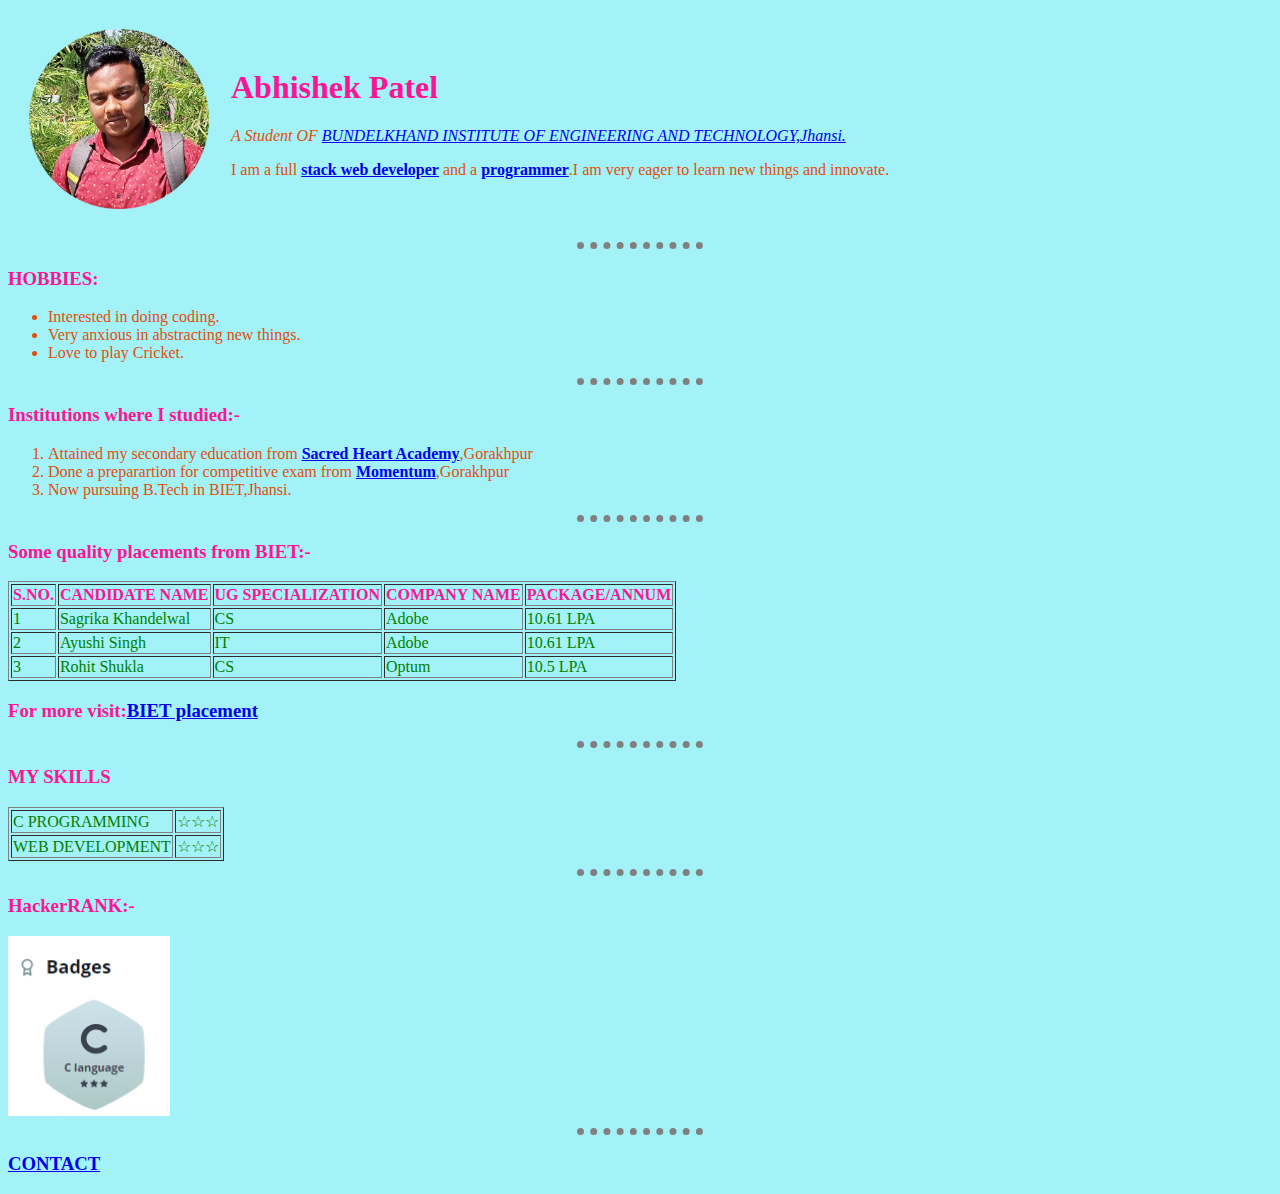
<file: index.html>
<!DOCTYPE html>
<html lang="enhead the frrod re hytr lhf vgr tut nhd c 254282004220530ju">
<head>
    <meta charset="UTF-8">
    <meta http-equiv="X-UA-Compatible" content="IE=edge">
    <meta name="viewport" content="width=device-width, initial-scale=1.0">
    <title> ABHISHEK PATEL ❤</title>
    <link rel="icon" href="favicon/android-chrome-512x512.png">

</head>

<link rel="stylesheet" href="css/styles.css">
<body>
    <table cellspacing="20">
        <tr>
            <td> <img src="images\abhi.png" alt="Abhishek profile picture"></td>
            <td><h1>Abhishek Patel</h1>  
                <P><em>A Student OF <a href="http://bietjhs.ac.in/">BUNDELKHAND INSTITUTE OF ENGINEERING AND TECHNOLOGY,Jhansi.</a></em></P>
                <P>I am a full <strong><a href="https://www.w3schools.com/whatis/whatis_fullstack.asp">stack web developer</a></strong> and a <strong><a href="https://en.wikipedia.org/wiki/Programmer">programmer</a></strong>.I am very eager to learn new things and innovate.</P></td>
        </tr>
    </table>
   
  
  <hr>
  <h3>HOBBIES:</h3>
  <ul>
      <li>Interested in doing coding.</li>
      <li>Very anxious in abstracting new things.</li>
      <li>Love to play Cricket.</li>
  </ul>
  <hr>
  <h3>Institutions where I studied:-</h3>
  <ol>
      <li>Attained my secondary education from <strong><a href="http://www.shagkp.com/">Sacred Heart Academy</a></strong>,Gorakhpur</li>
      <li>Done a preparartion for competitive exam from <strong><a href="https://www.momentum.ac.in/">Momentum</a></strong>,Gorakhpur</li>
      <li>Now pursuing B.Tech in BIET,Jhansi.</li>
  </ol>
  <hr>
    <h3>Some quality placements from BIET:-</h3>
  <table border="1">
      <thead>
          <th>S.NO.</th>
          <th>CANDIDATE NAME</th>
          <th>UG SPECIALIZATION</th>
          <th>COMPANY NAME</th>
          <th>PACKAGE/ANNUM</th>
      </thead>
      <tbody>
          <tr>
              <td>1</td>
              <td>Sagrika Khandelwal</td>
              <td>CS</td>
              <td>Adobe</td>
              <td>10.61 LPA</td>
          </tr>
          <tr>
             <td>2</td>
             <td>Ayushi Singh</td>
             <td>IT</td>
             <td>Adobe</td>
             <td>10.61 LPA</td>
          </tr>
          <tr>
              <td>3</td>
              <td>Rohit Shukla</td>
              <td>CS</td>
              <td>Optum</td>
              <td>10.5 LPA</td>
          </tr>
          

          
      </tbody>
      
  </table>
  <h3>For more visit:<a href="http://bietjhs.ac.in/placement-statistics/">BIET placement</a></h3>
  <hr>
  <h3>MY SKILLS</h3>
  <table border="1">
      <tr>
          <td>C PROGRAMMING</td>
          <td>☆☆☆</td>
          
      </tr>
      <tr>
        <td>WEB DEVELOPMENT</td>
        <td>☆☆☆</td>
      </tr>
  </table>
  <hr>
  <h3>HackerRANK:-</h3>
  <img src="images\badge.png" alt="badgde-picture">
  <hr>
  
  
  
  <h3> <a href="contact.html">CONTACT</a></h3>
</body>
</html>
</file>
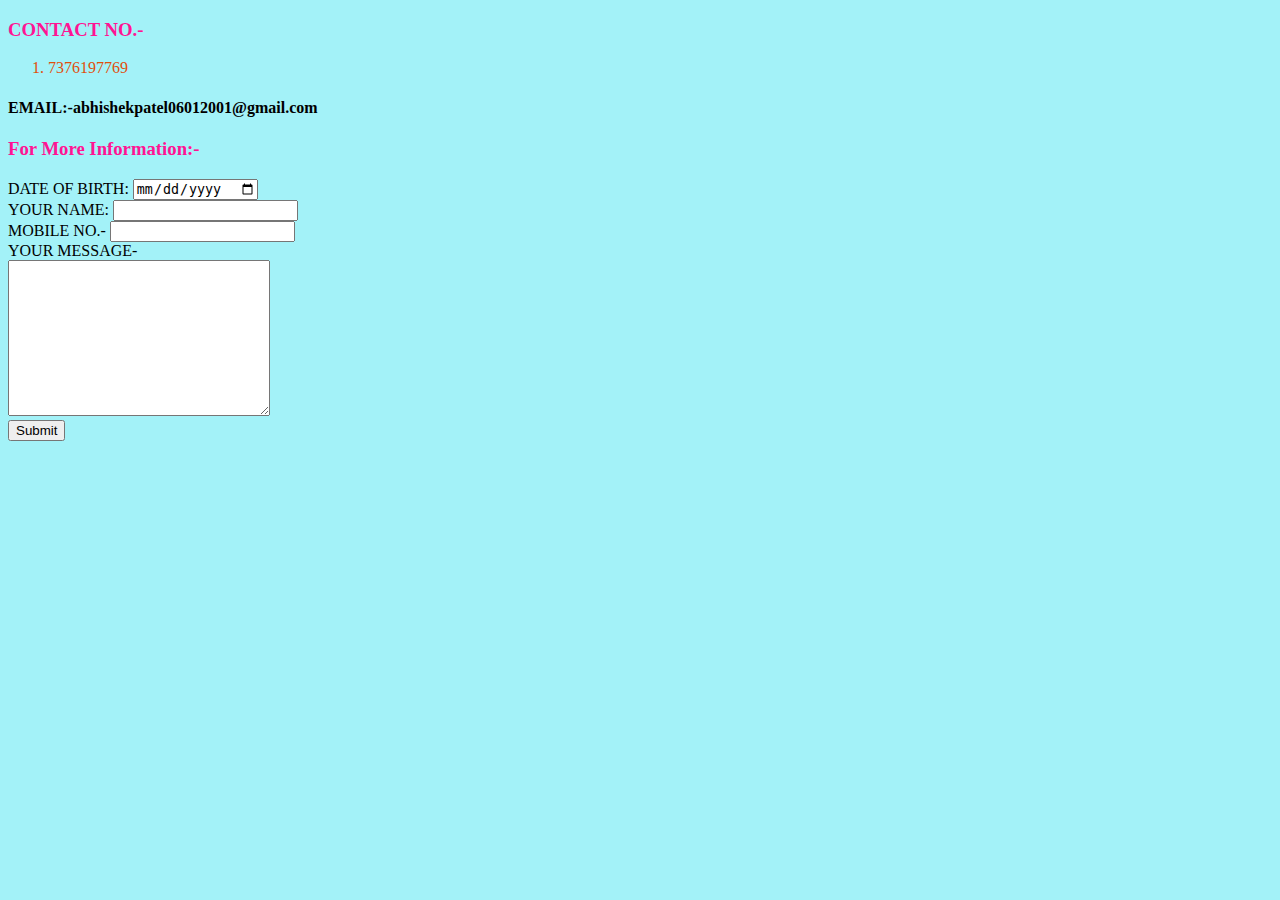
<file: contact.html>
<!DOCTYPE html>
<html lang="en">
<head>
    <meta charset="UTF-8">
    <meta http-equiv="X-UA-Compatible" content="IE=edge">
    <meta name="viewport" content="width=device-width, initial-scale=1.0">
    <title>CONTACT</title>
</head>
<link rel="stylesheet" href="css/styles.css">
<body>
    <h3>CONTACT NO.-</h3>
    <ol>
       
        <li>7376197769</li>
    </ol>
    <h4>EMAIL:-abhishekpatel06012001@gmail.com</h4>
    <h3>For More Information:-</h3>

    <form action="mailto:abhishekpatel06012001@gmail.com" method="post" enctype="text/plain">
        <label>DATE OF BIRTH:</label>
        <input type="date">
        <br>
    <label>YOUR NAME:</label>
    <input type="text" name="your name">
    <br>
    <label>MOBILE NO.-</label>
    <input type="text" name="phone no.">
    <br>
    <label>YOUR MESSAGE-</label>
    <br>
    <textarea name="your message"  cols="30" rows="10"></textarea>
    <br>
    <input type="submit">
</form>
    


</body>
</html>
</file>
<file: css/styles.css>
body {
    background-color: rgb(163, 242, 248);
}
hr {
    border-style:none;
    border-top-style:dotted;
    border-color:grey;
    border-width:7px;
    width:10%
}
   img {
         height:180px;      
   }
    h1 {
        color:deeppink

    }
    h3 {
        color:deeppink

    }
    p {
        color:rgb(224, 79, 11)
    }
    li {
        color:rgb(224, 79, 11)
    }
    th {
        color:deeppink
    }
    td {
        color:green
    }
</file>
